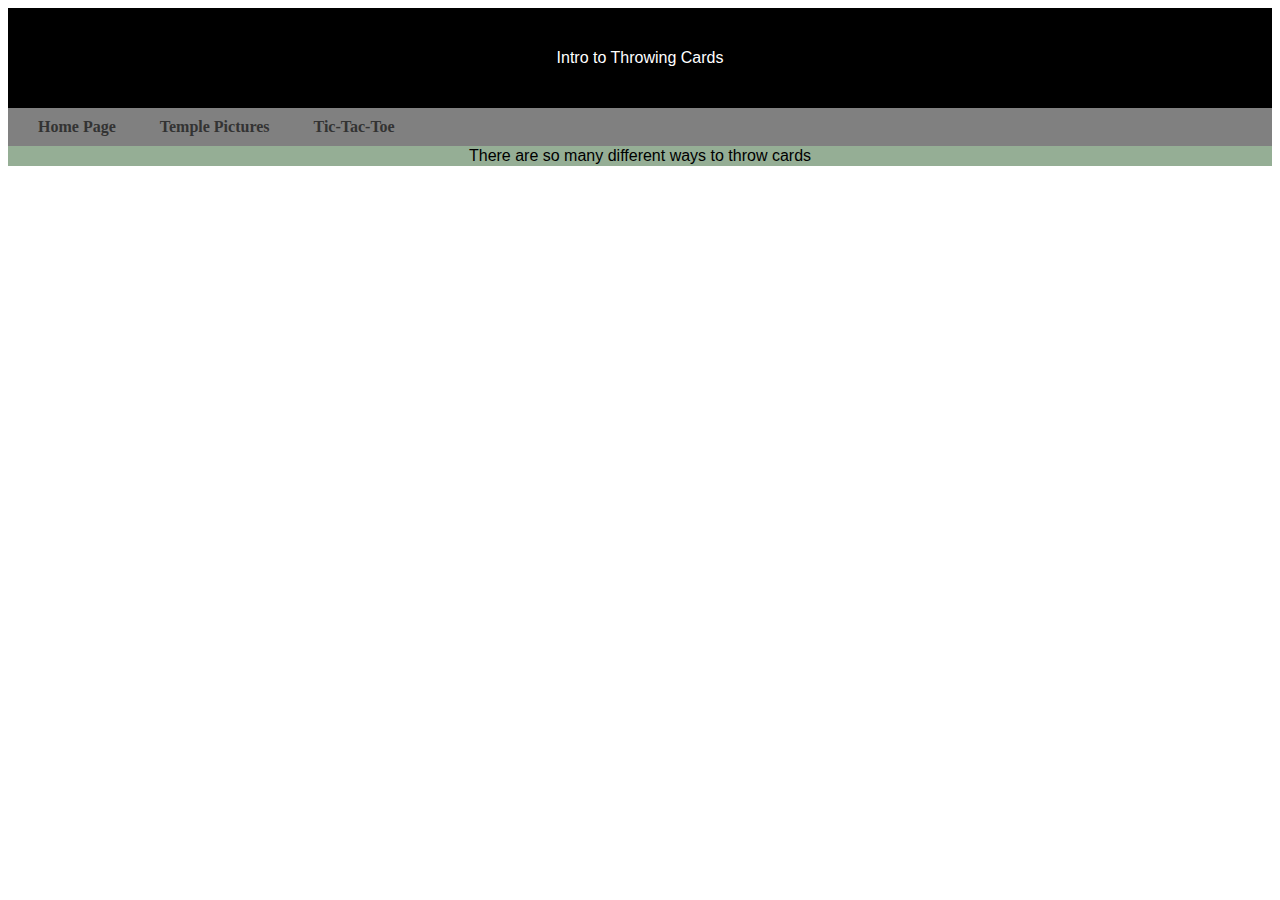
<file: contact.html>
<!DOCTYPE html>
<html lang="en">
<head>
    <meta charset="utf-8">
    <meta name="viewport" content="width=device-width, initial-scale=1.0">
    <title> Document </title>
    <link rel="stylesheet" type="text/css" href= "css/scratch_page.css">

</head>

<body>
<div class= "common header"> Intro to Throwing Cards </div>
<nav>
    <a href="index.html"> Home Page</a>
    <a href="Scratch_page.html"> Temple Pictures</a>
    <a href="webapp.html"> Tic-Tac-Toe</a>

</nav>

    <div class = "common main_body">
        There are so many different ways to throw cards
    </div>
</file>
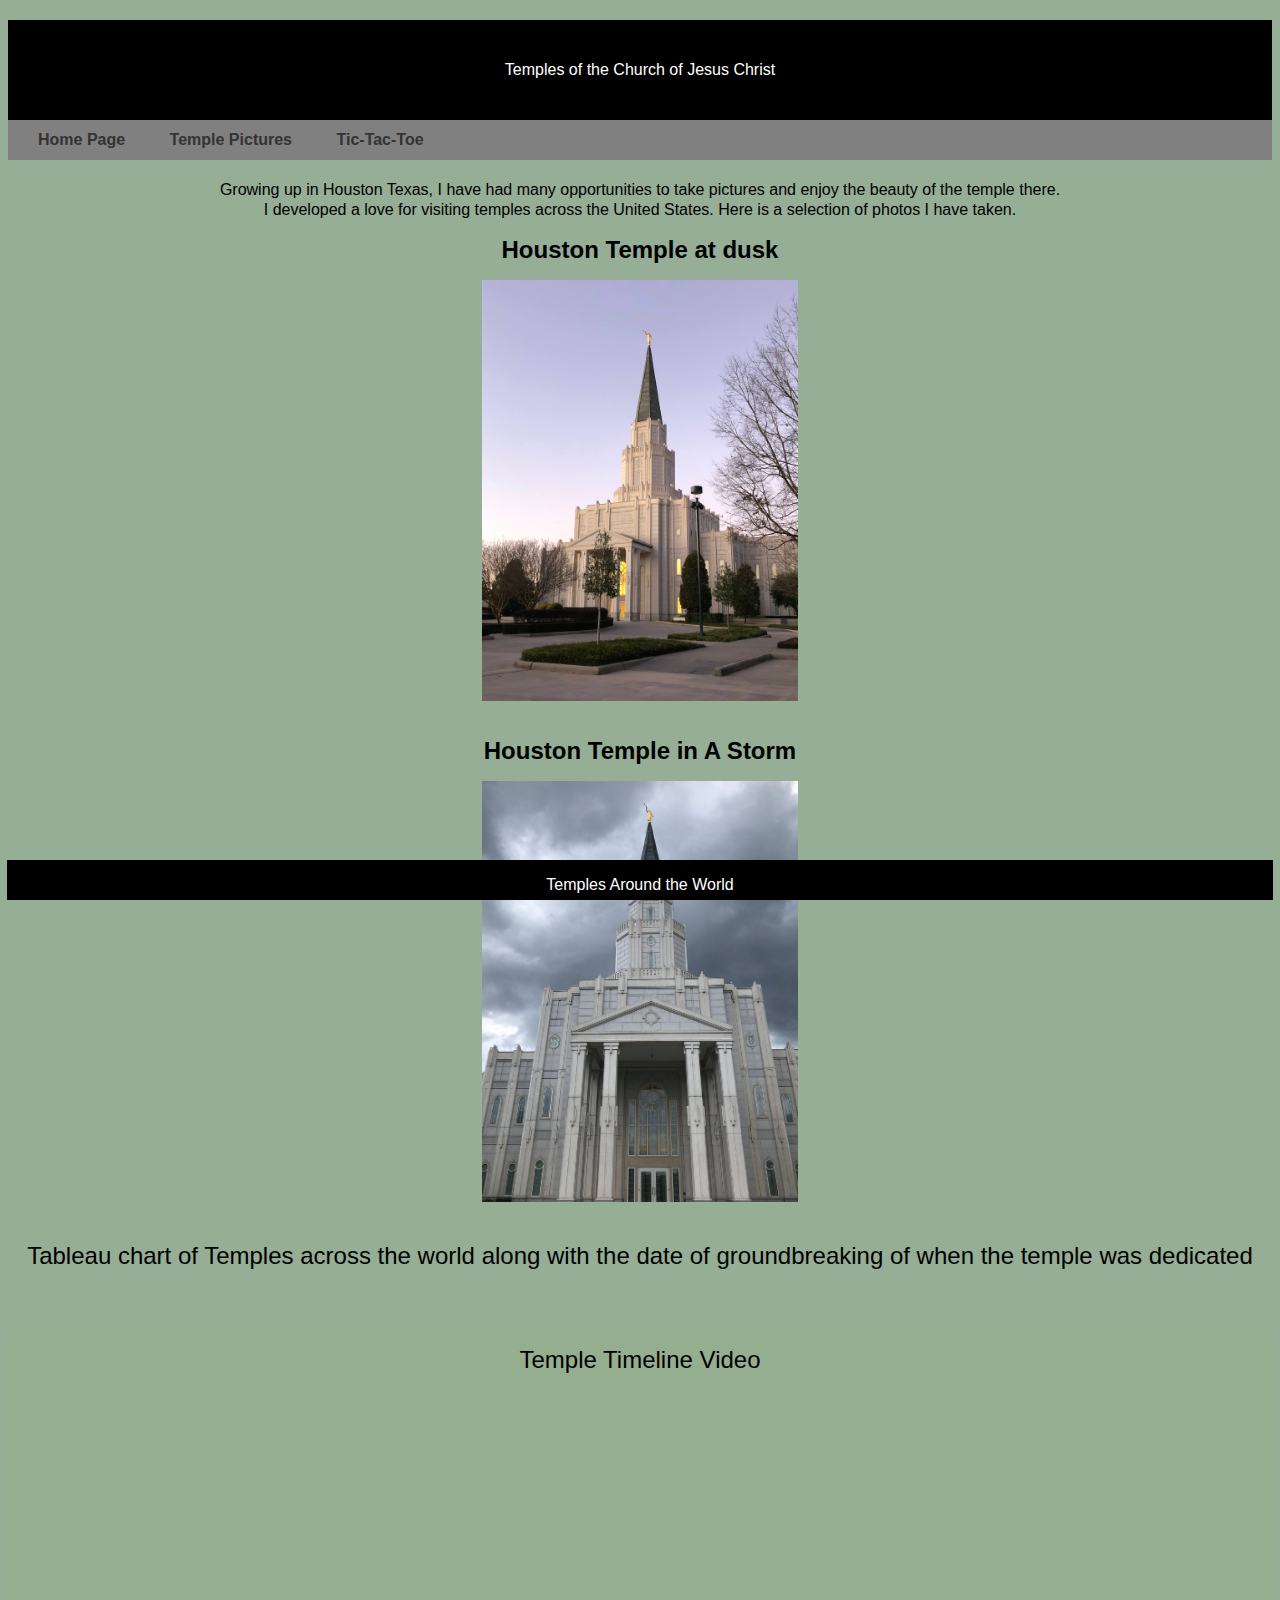
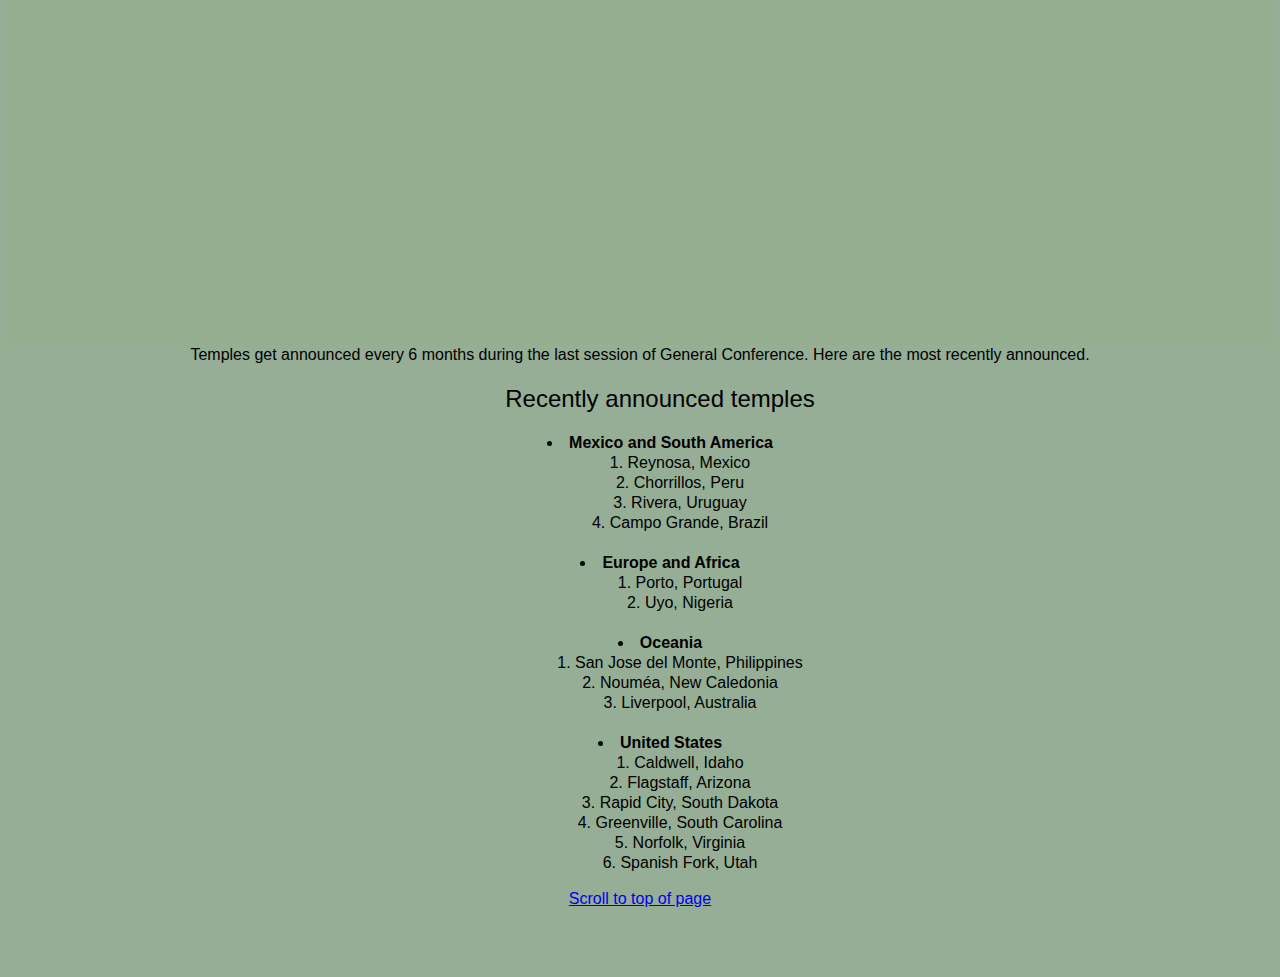
<file: Scratch_page.html>
<!DOCTYPE html>
<html lang="en">
<head>
    <meta charset="utf-8">
    <meta name="viewport" content="width=device-width, initial-scale=1.0">
    <title> Document </title>
    <link rel="stylesheet" type="text/css" href= "css/scratch_page.css">

</head>
        <h2 id="section1"></h2>

<div class= "common header"> Temples of the Church of Jesus Christ </div>
<nav>
    <a href="index.html"> Home Page</a>
    <a href="Scratch_page.html"> Temple Pictures</a>
    <a href="webapp.html"> Tic-Tac-Toe</a>

</nav>
<body>

    <div class = "common main_body"> <br> Growing up in Houston Texas, I have had many opportunities to take pictures and enjoy the beauty of the temple there.
        <br> I developed a love for visiting temples across the United States. Here is a selection of photos I have taken.
    <br>
    <h2>Houston Temple at dusk</h2>
    <img src="assets/img/Houston_Temple4.jpg" alt="Houston Temple at dusk">
    <br>
    <h2>Houston Temple in A Storm</h2>
    <img src="assets/img/Houston_Temple1.jpg" alt="Houston Temple in storm">
    <br>
<!--    <h2>Houston Temple Fountains</h2>-->
<!--    <img src="assets/img/Houston_Temple2.png" alt="Houston Temple fountains">-->
<!--    <br>-->
    </div>
        <body class="common main_body">

        <p class="large-text"> Tableau chart of Temples across the world along with the date of groundbreaking of when the temple was dedicated</p>
        <br><br>
        </body>
    <div class='tableau' id='viz1745295690660' style='position: relative'>
        <noscript>
        <a href='#'><img alt='Temples ' src='https:&#47;&#47;public.tableau.com&#47;static&#47;images&#47;Te&#47;Temples_16531887191880&#47;Temples&#47;1_rss.png' style='border: none' />
        </a></noscript><object class='tableauViz'  style='display:none;'>
        <param name='host_url' value='https%3A%2F%2Fpublic.tableau.com%2F' />
        <param name='embed_code_version' value='3' /> <param name='site_root' value='' />
        <param name='name' value='Temples_16531887191880&#47;Temples' />
        <param name='tabs' value='no' /><param name='toolbar' value='yes' />
        <param name='static_image' value='https:&#47;&#47;public.tableau.com&#47;static&#47;images&#47;Te&#47;Temples_16531887191880&#47;Temples&#47;1.png' />
        <param name='animate_transition' value='yes' /><param name='display_static_image' value='yes' />
        <param name='display_spinner' value='yes' /><param name='display_overlay' value='yes' />
        <param name='display_count' value='yes' /><param name='language' value='en-US' /></object>
    </div>
    <script type='text/javascript'> var divElement = document.getElementById('viz1745295690660');  var vizElement = divElement.getElementsByTagName('object')[0];  if ( divElement.offsetWidth > 800 ) { vizElement.style.width='1200px';vizElement.style.height='827px';} else if ( divElement.offsetWidth > 500 ) { vizElement.style.width='800px';vizElement.style.height='552px';} else { vizElement.style.width='100%';vizElement.style.height='1277px';}  var scriptElement = document.createElement('script'); scriptElement.src = 'https://public.tableau.com/javascripts/api/viz_v1.js';  vizElement.parentNode.insertBefore(scriptElement, vizElement); </script>

    <div class="visuals large-text">    <br>
    Temple Timeline Video
        <br><br><br>

    <iframe width="840" height="472.5" src="https://www.youtube.com/embed/hKyu9KkX37c?si=WyfeHURrqUGtDEAD" title="YouTube video player" frameborder="0" allow="accelerometer; autoplay; clipboard-write; encrypted-media; gyroscope; picture-in-picture; web-share" referrerpolicy="strict-origin-when-cross-origin" allowfullscreen></iframe>
    <br><br><br><br>
    </div>
    <div class="common main_body"> Temples get announced every 6 months during the last session of General Conference. Here are the most recently announced.


    </div>
    <div class="main_body centered-list ">
        <ul>
            <p class="large-text">Recently announced temples</p>
            <li class="emphasize"> Mexico and South America</li>
            <ol>
                <li> Reynosa, Mexico</li>
                <li>Chorrillos, Peru</li>
                <li>Rivera, Uruguay</li>
                <li>Campo Grande, Brazil</li>
            </ol>
            <br>
            <li class="emphasize"> Europe and Africa</li>

            <ol>
                <li>Porto, Portugal</li>
                <li>Uyo, Nigeria</li>
            </ol>
            <br>
            <li class="emphasize">Oceania</li>

            <ol>
                <li>San Jose del Monte, Philippines</li>
                <li>Nouméa, New Caledonia</li>
                <li>Liverpool, Australia</li>
            </ol>
            <br>
            <li class="emphasize">United States</li>
            <ol>
                <li>Caldwell, Idaho</li>
                <li>Flagstaff, Arizona</li>
                <li>Rapid City, South Dakota</li>
                <li>Greenville, South Carolina</li>
                <li>Norfolk, Virginia</li>
                <li>Spanish Fork, Utah</li>
            </ol>
        </ul>
    </div>
    <div class="main_body">
    <a href="#section1">  Scroll to top of page</a>
            <br><br><br><br>
    </div>

    <div class= "common footer"> Temples Around the World</div>
</body>
</html>
</file>
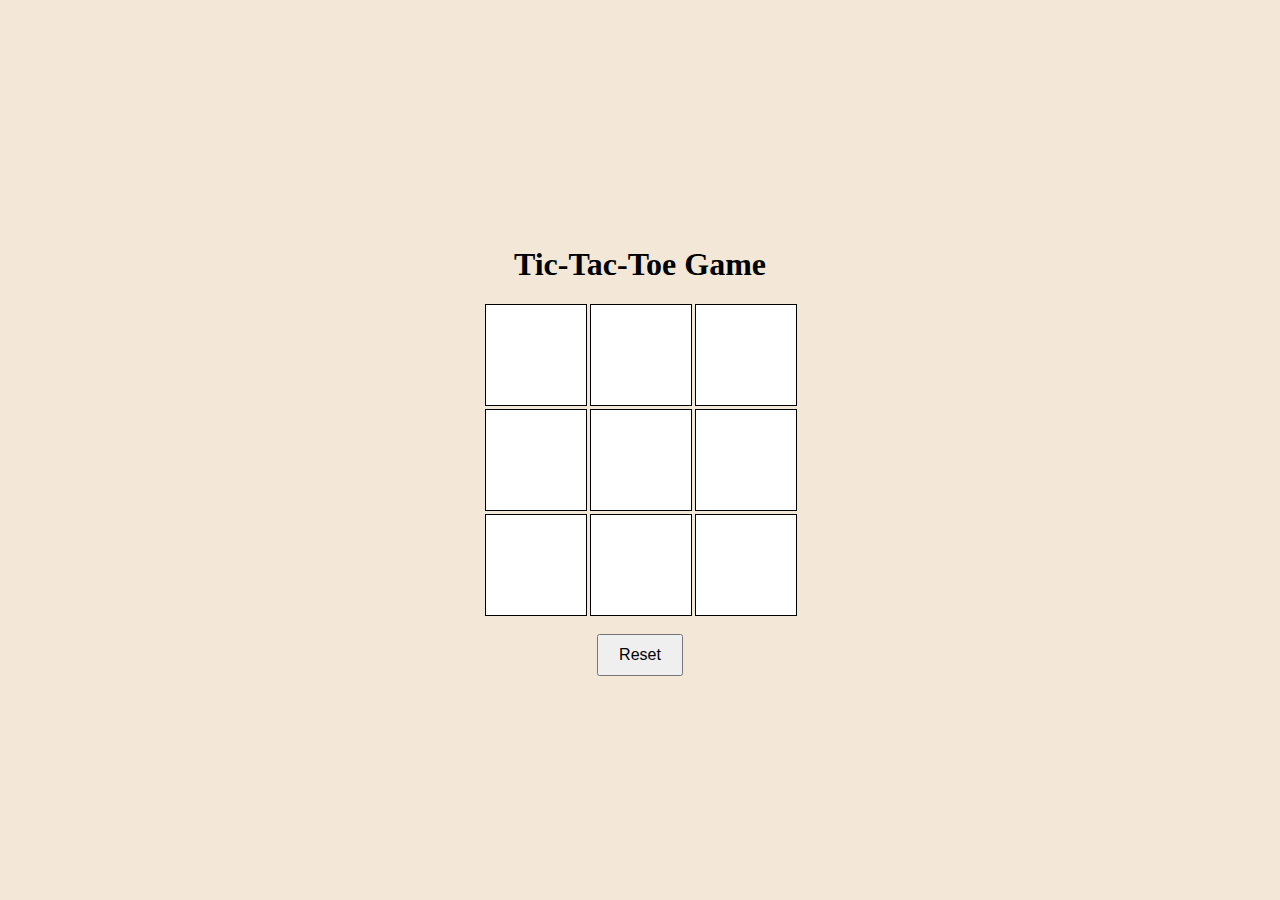
<file: webapp.html>
<!DOCTYPE html>
<html lang="en">
<head>
    <meta charset="UTF-8">
    <meta name="viewport" content="width=device-width, initial-scale=1.0">
    <title>Tic-Tac-Toe Game</title>
    <style>
        body {
            display: flex;
            justify-content: center;
            align-items: center;
            height: 100vh;
            background-color: #f3e8d8;
            margin: 0;
        }

        .container {
            text-align: center;
        }

        #board {
            display: grid;
            grid-template-columns: repeat(3, 100px);
            grid-template-rows: repeat(3, 100px);
            gap: 5px;
        }

        .cell {
            width: 100px;
            height: 100px;
            background-color: #fff;
            border: 1px solid #000;
            display: flex;
            justify-content: center;
            align-items: center;
            font-size: 2em;
            cursor: pointer;
        }

        #reset {
            margin-top: 20px;
            padding: 10px 20px;
            font-size: 1em;
            cursor: pointer;
        }
    </style>
</head>
<body>
    <div class="container">
        <h1>Tic-Tac-Toe Game</h1>
        <div id="board">
            <div class="cell" data-index="0"></div>
            <div class="cell" data-index="1"></div>
            <div class="cell" data-index="2"></div>
            <div class="cell" data-index="3"></div>
            <div class="cell" data-index="4"></div>
            <div class="cell" data-index="5"></div>
            <div class="cell" data-index="6"></div>
            <div class="cell" data-index="7"></div>
            <div class="cell" data-index="8"></div>
        </div>
        <button id="reset">Reset</button>
    </div>
    <script>
        const cells = document.querySelectorAll('.cell');
        const resetButton = document.getElementById('reset');
        let currentPlayer = 'X';
        let board = Array(9).fill(null);

        cells.forEach(cell => {
            cell.addEventListener('click', () => {
                const index = cell.getAttribute('data-index');
                if (!board[index]) {
                    board[index] = currentPlayer;
                    cell.textContent = currentPlayer;
                    if (checkWin()) {
                        alert(`${currentPlayer} wins!`);
                        resetBoard();
                    } else if (board.every(cell => cell)) {
                        alert('Draw!');
                        resetBoard();
                    } else {
                        currentPlayer = currentPlayer === 'X' ? 'O' : 'X';
                        if (currentPlayer === 'O') {
                            computerMove();
                        }
                    }
                }
            });
        });

        resetButton.addEventListener('click', resetBoard);

        function computerMove() {
            let move = findBestMove();
            if (move !== null) {
                board[move] = 'O';
                cells[move].textContent = 'O';
                if (checkWin()) {
                    alert('O wins!');
                    resetBoard();
                } else if (board.every(cell => cell)) {
                    alert('Draw!');
                    resetBoard();
                } else {
                    currentPlayer = 'X';
                }
            }
        }

        function findBestMove() {
            // Check if computer can win
            for (let i = 0; i < board.length; i++) {
                if (board[i] === null) {
                    board[i] = 'O';
                    if (checkWin()) {
                        board[i] = null;
                        return i;
                    }
                    board[i] = null;
                }
            }

            // Check if player can win and block them
            for (let i = 0; i < board.length; i++) {
                if (board[i] === null) {
                    board[i] = 'X';
                    if (checkWin()) {
                        board[i] = null;
                        return i;
                    }
                    board[i] = null;
                }
            }

            // Otherwise, make a random move
            let emptyCells = board.map((cell, index) => cell === null ? index : null).filter(index => index !== null);
            return emptyCells[Math.floor(Math.random() * emptyCells.length)];
        }

        function checkWin() {
            const winPatterns = [
                [0, 1, 2], [3, 4, 5], [6, 7, 8],
                [0, 3, 6], [1, 4, 7], [2, 5, 8],
                [0, 4, 8], [2, 4, 6]
            ];
            return winPatterns.some(pattern => {
                const [a, b, c] = pattern;
                return board[a] && board[a] === board[b] && board[a] === board[c];
            });
        }

        function resetBoard() {
            board.fill(null);
            cells.forEach(cell => cell.textContent = '');
            currentPlayer = 'X';
        }
    </script>
</body>
</html>
</file>
<file: css/scratch_page.css>
/*Css requirements
4 styling
font color, styling and 3 divs
live & interactive tableau graph (about everything)

*/

.common{
    text-align: center;
    font-family: Arial, Helvetica, sans-serif;
}

.header{
    height: 100px;
    background-color: black;
    color: white;
    line-height: 100px;
}

.main_body{
    background-color: #95ae95;
    line-height: 20px;
}

.visuals{
    background-color: #95ae90;
    text-align: center;
    align-items: center;
}

.large-text {
    font-size: 24px; /* Adjust the size as needed */
}

.centered-list{
    text-align: center;
    list-style-position: inside;
    padding-left: 0;
}
.emphasize{
    font-weight: bold;



}
.tableau{
    background-color: #95ae90;
    text-align: center;
    align-items: center;
    display: flex;
    justify-content: center;
}

.footer{
    background-color: black;
    color: white;
    position: fixed;
    bottom: 0px;
    left: 7px;
    right: 7px;
    height: 25px;
    padding-top: 15px;
}

img{
    display: block;
    margin-left: auto;
    margin-right: auto;
    width: 25%;
}

nav{
    background-color: gray;
    padding: 10px;
    overflow: hidden;
    text-align: left;
}
nav a{
    font-size: 16px;
    font-weight: bold;
    text-decoration: none;
    color: #333;
    padding: 20px;
}
nav a:hover{
    background-color: #ccc;
}
</file>
